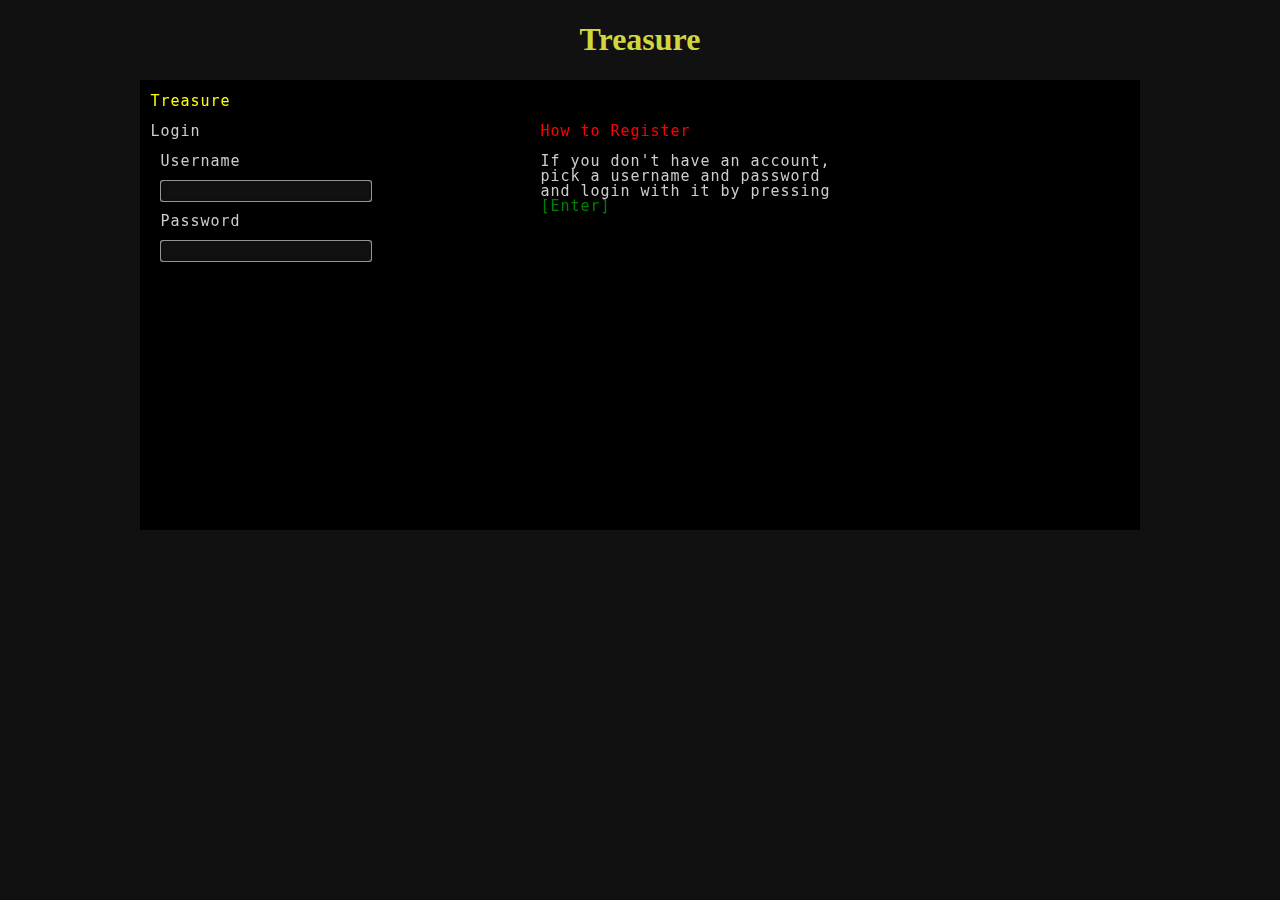
<file: index.html>
<!doctype html>
<html>
  <head>
    <title>Treasure</title>
    <link rel="stylesheet" type="text/css" href="css/style.css">
    <script src="//ajax.googleapis.com/ajax/libs/jquery/2.1.1/jquery.min.js"></script>
    <script src="js/rot.js"></script>
    <script src="js/game.js"></script>
    <script src="js/state.js"></script>
    <script src="js/player.js"></script>
    <script src="js/input.js"></script>
    <script src="js/firebase.js"></script>
    <script src="js/authentication.js"></script>
    <script src="js/glyph.js"></script>
    <script src="js/tile.js"></script>
    <script src="js/map.js"></script>
    <script src="js/world.js"></script>
    <script src="js/util.js"></script>
    <script src="js/gameAttributes.js"></script>
    <script src="js/menu.js"></script>
    <script src="js/list.js"></script>
    <script src="js/firebaseSimpleLogin.js"></script>
  </head>
  <body>
    <div id="canvasDiv">
    <h1 id="title">Treasure</h1>
    </div>
  </body>
</html>
</file>
<file: css/style.css>
body {
    background-color:#111111;
}

#canvasDiv {
    text-align: center;
    width: 100%;
    margin: 0px auto;
    background-color: "black";
}

#title {
    color:#CFD63E;
}
</file>
